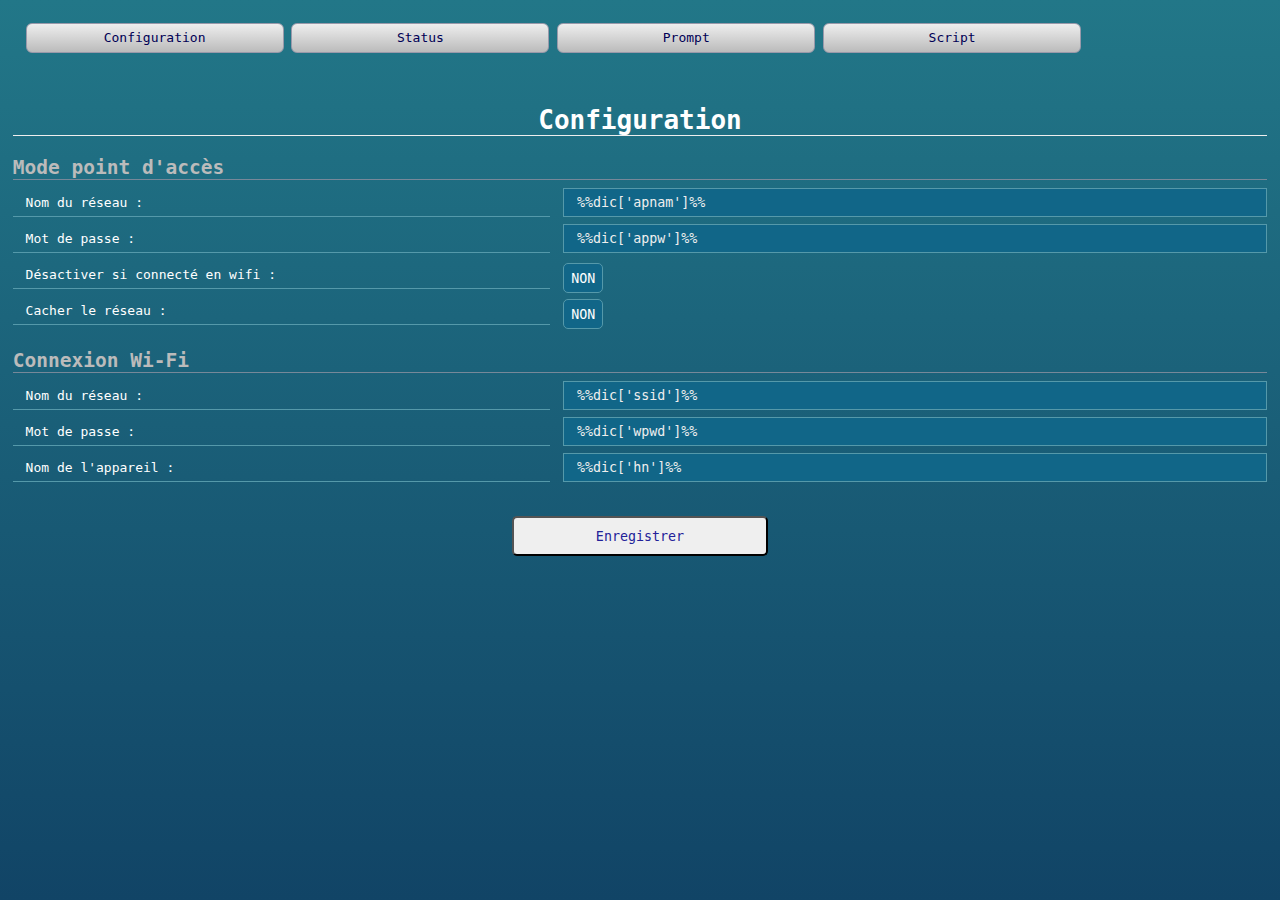
<file: esp_projet/index.htm>
<head>
<title>esp8266</title>
<link rel="stylesheet" href="styles.css">
<meta name="viewport" content="width=device-width, initial-scale=1.0">
</head>
<body id=mbody>
<iframe id=menubar src=menu.htm></iframe>
<iframe id=main name=main src=config.htm></iframe>
</body>	
</html>
</file>
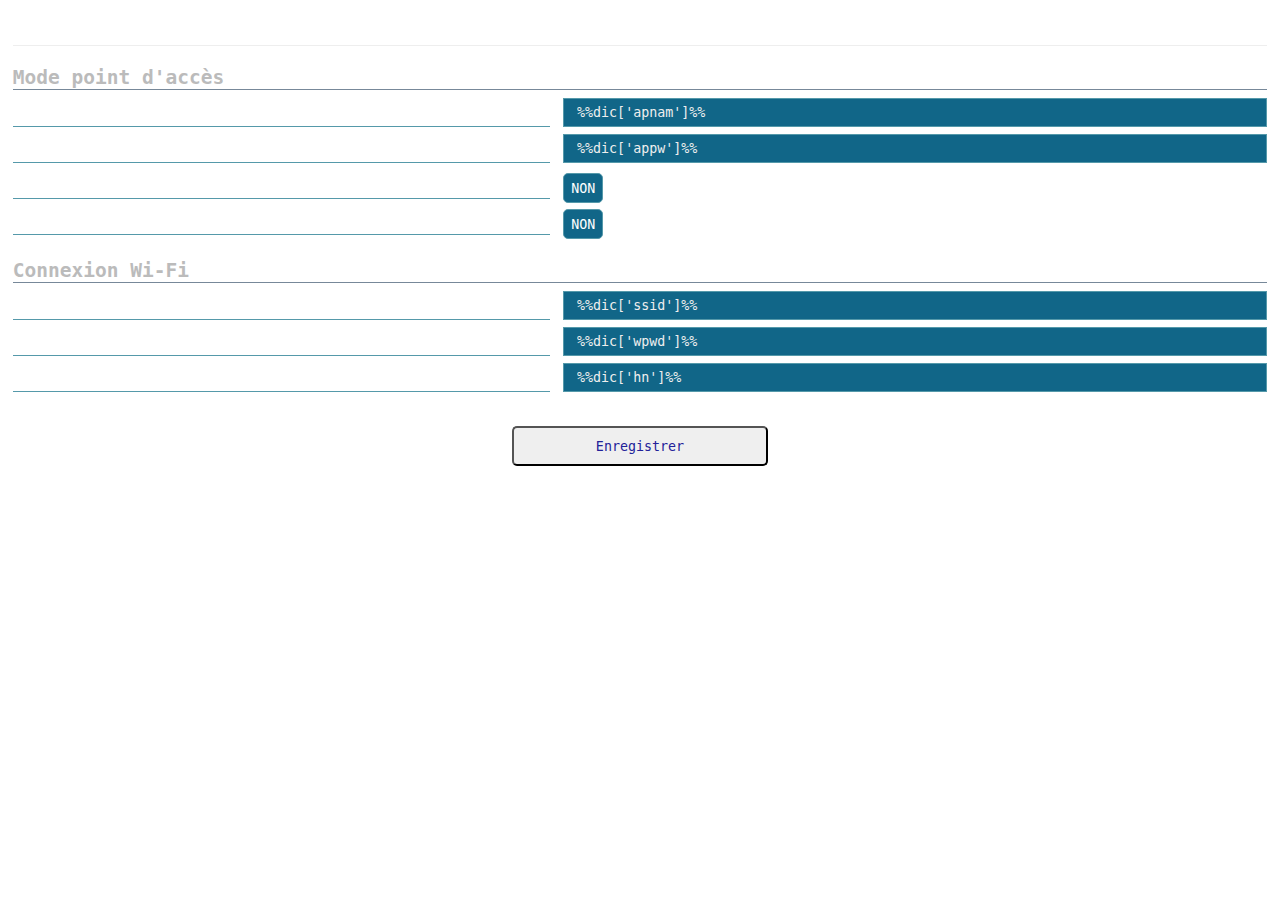
<file: esp_projet/config.htm>
<html>
<head>
<link rel="stylesheet" href="styles.css">
</head>
<body>
<h1>Configuration</h1>

<form type="GET" action="Save">

<h2>Mode point d'accès</h2>
<label>Nom du réseau :</label><input type="text" name=apnam value=%%dic['apnam']%%><br>
<label>Mot de passe :</label><input type=text name=appw value=%%dic['appw']%%><br>
<label>Désactiver si connecté en wifi :</label><input type=checkbox name=apoff value=1 %%'checked' if dic['apoff']=='1' else ''%%><br>
<label>Cacher le réseau :</label><input type=checkbox name=aphi value=1 %%'checked' if dic['aphi']=='1' else ''%%>
<h2>Connexion Wi-Fi</h2>
<label>Nom du réseau :</label><input type="text" name=ssid value=%%dic['ssid']%%><br>
<label>Mot de passe :</label><input type=text name=wpwd value=%%dic['wpwd']%%><br>
<label>Nom de l'appareil :</label><input type=text name=hn value=%%dic['hn']%%><br>

<br><br><input type="submit" value="Enregistrer">
</form>
</body>
</html>
</file>
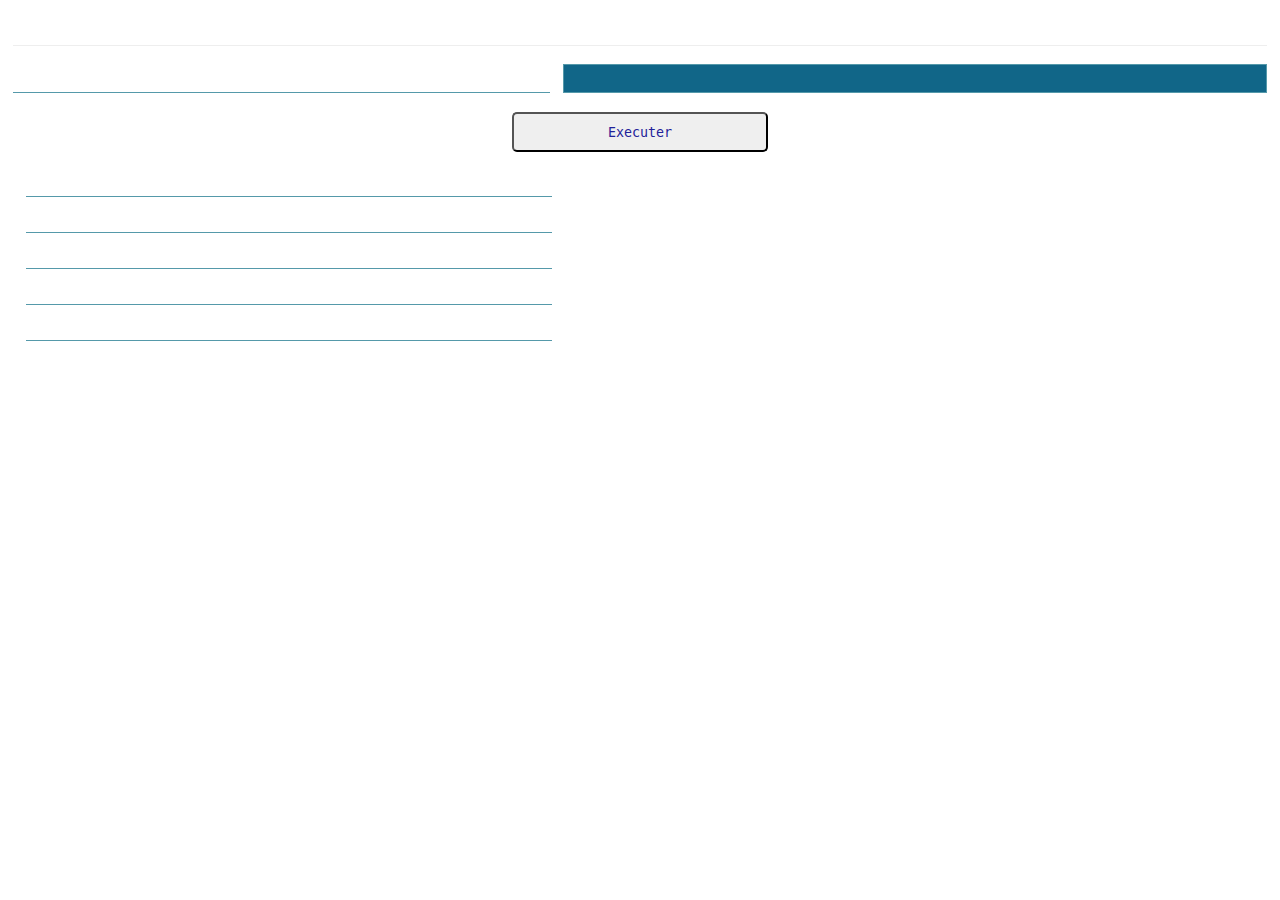
<file: esp_projet/prompt.htm>
<html>
<head>
<link rel="stylesheet" href="styles.css">
</head>
<body>
<h1>Prompt</h1>
<form type="GET" action="prompt_out.htm" target=out>
<label>Ligne de commande :</label><input type="text" name=lng ><br>
<br>
<input type="submit" value="Executer"><br>
</form>
<iframe id=out name=out src=prompt_out.htm></iframe>
</body>
</html>
</file>
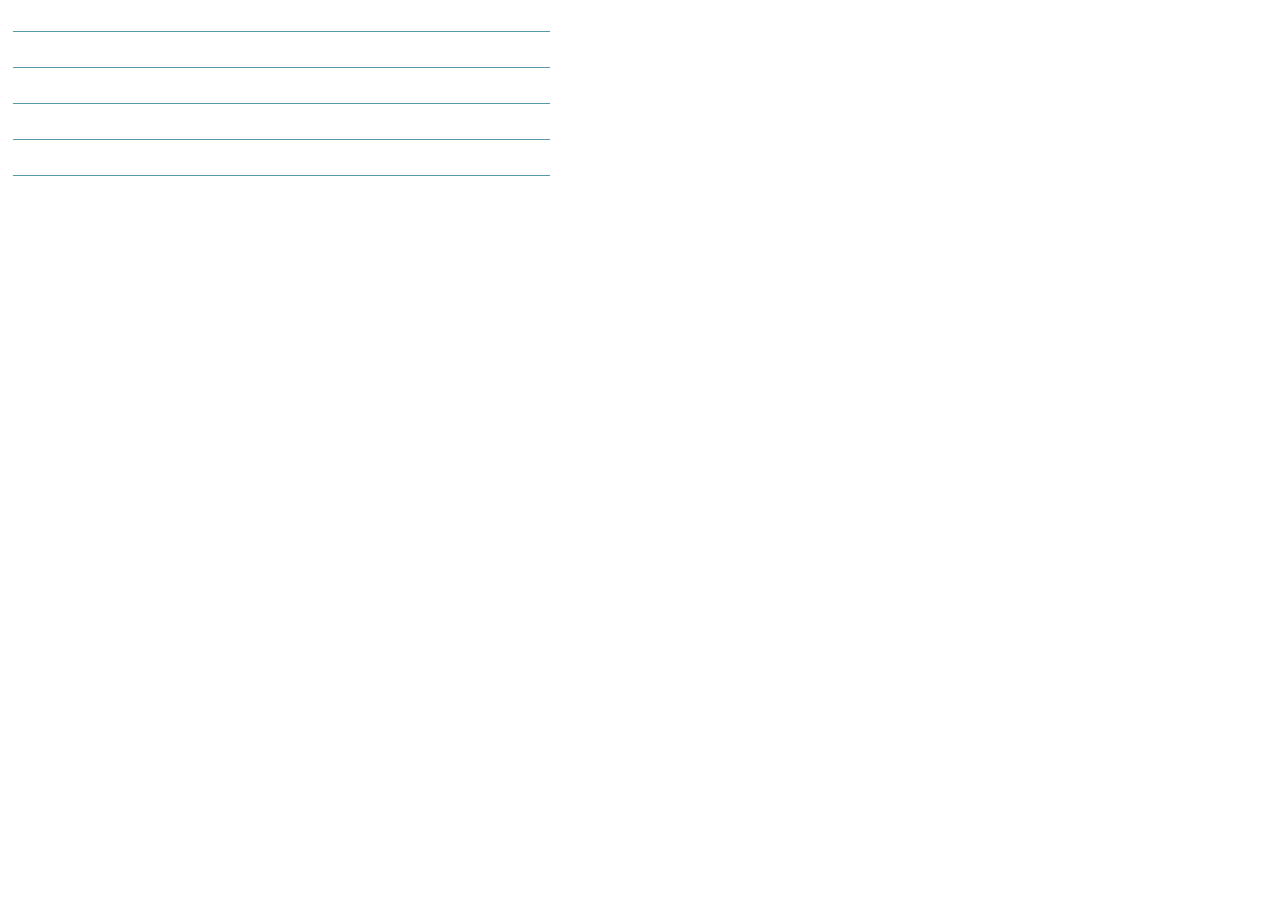
<file: esp_projet/prompt_out.htm>
<html>
<head>
<link rel="stylesheet" href="styles.css">
</head>
<body>
<label>a :</label><p>%%a%%</p><br>
<label>b :</label><p>%%b%%</p><br>
<label>c :</label><p>%%c%%</p><br>
<label>d :</label><p>%%d%%</p><br>
<label>e :</label><p>%%e%%</p><br>
</body>
</html>
</file>
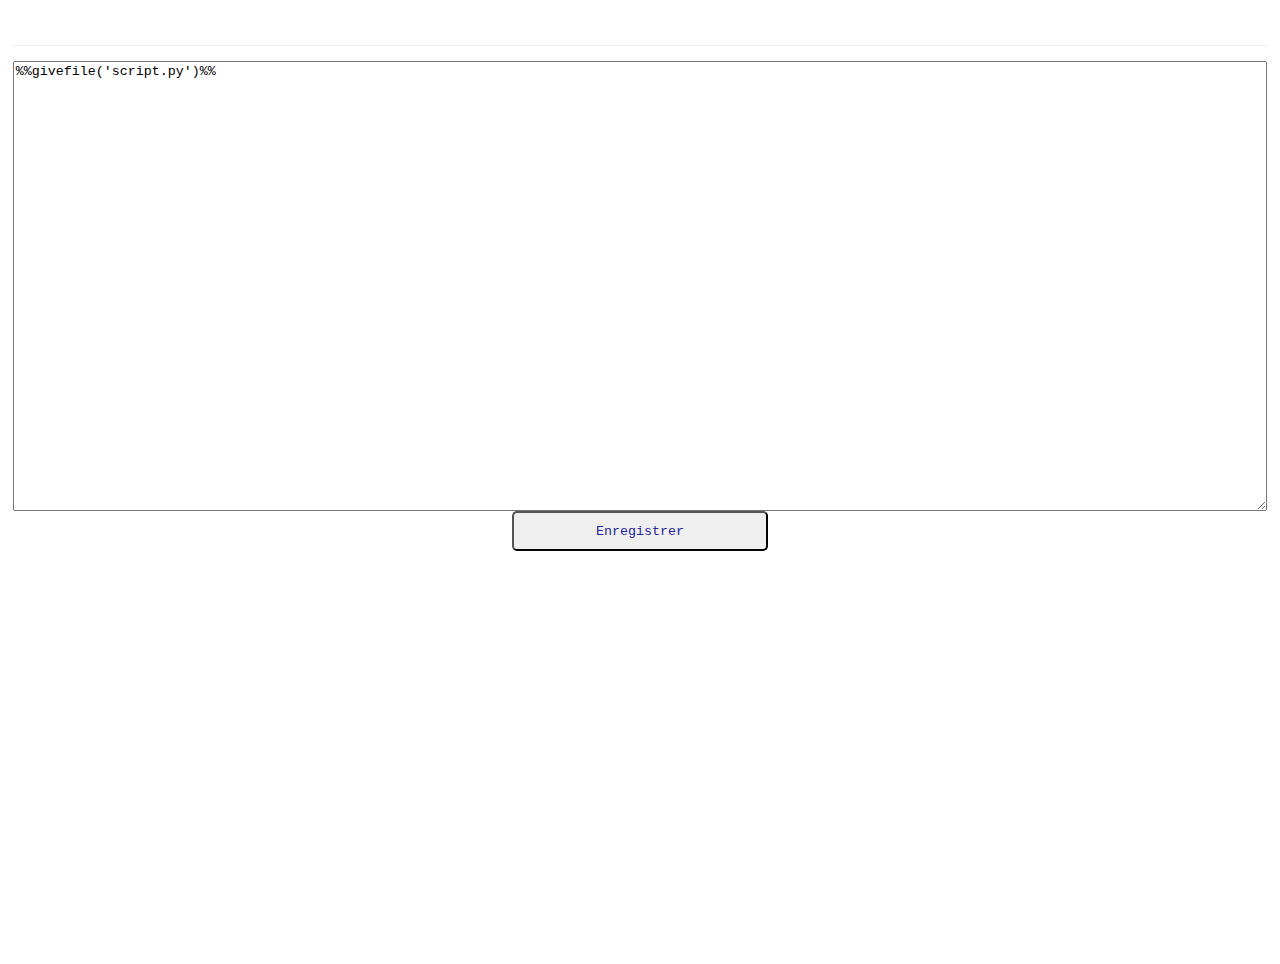
<file: esp_projet/script.htm>
<html>
<head>
<link rel="stylesheet" href="styles.css">
<script type=text/javascript>
window.onload=function(){
	/*
document.getElementById('scr').addEventListener('keydown', function(e) {
  if (e.key == 'Tab') {
    e.preventDefault();
    var start = this.selectionStart;
    var end = this.selectionEnd;

    // set textarea value to: text before caret + tab + text after caret
    this.value = this.value.substring(0, start) +
      "\t" + this.value.substring(end);

    // put caret at right position again
    this.selectionStart = this.selectionEnd = start + 1;
  }
});
*/
}
</script>
</head>
<body>
<h1>Script</h1>

<form type="GET" action="script_out.htm" target=sout>
<textarea id=scr name=scr>%%givefile('script.py')%%</textarea>
<br>
<input type="submit" value="Enregistrer"><br>
</form>
<iframe id=out name=sout></iframe>


</body>
</html>
</file>
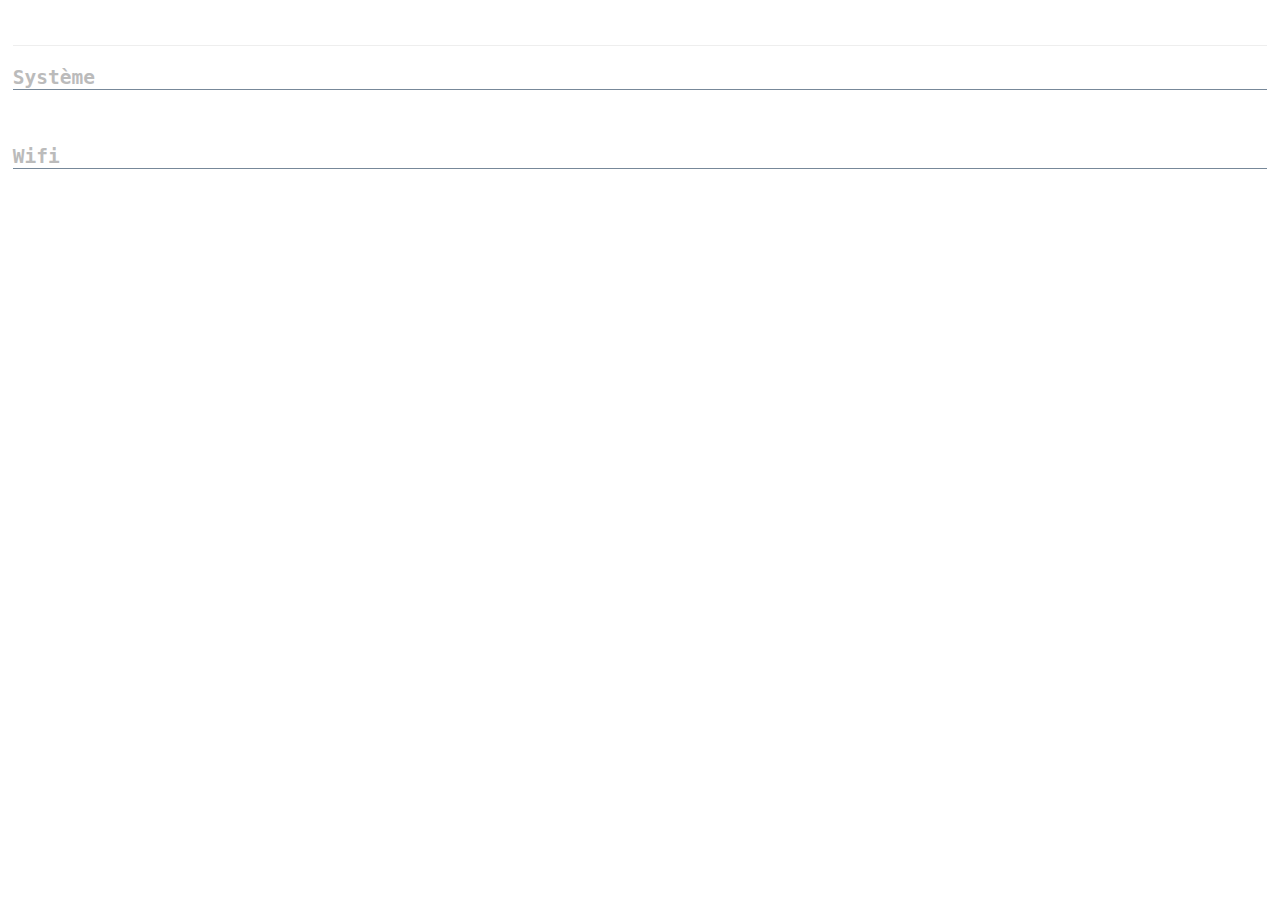
<file: esp_projet/status.htm>
<html>
<head>
<link rel="stylesheet" href="styles.css">
</head>
<body>
<h1>Status</h1>
<h2>Système</h2>
<p>
sys.platform : %%sys.platform%%<br>
sys.version : %%sys.version%%<br>
</p>
<h2>Wifi</h2>
<p>
adresse mac station : %%ubinascii.hexlify(network.WLAN().config('mac'),':').decode().upper()%%<br>
</p>
</body>
</html>
</file>
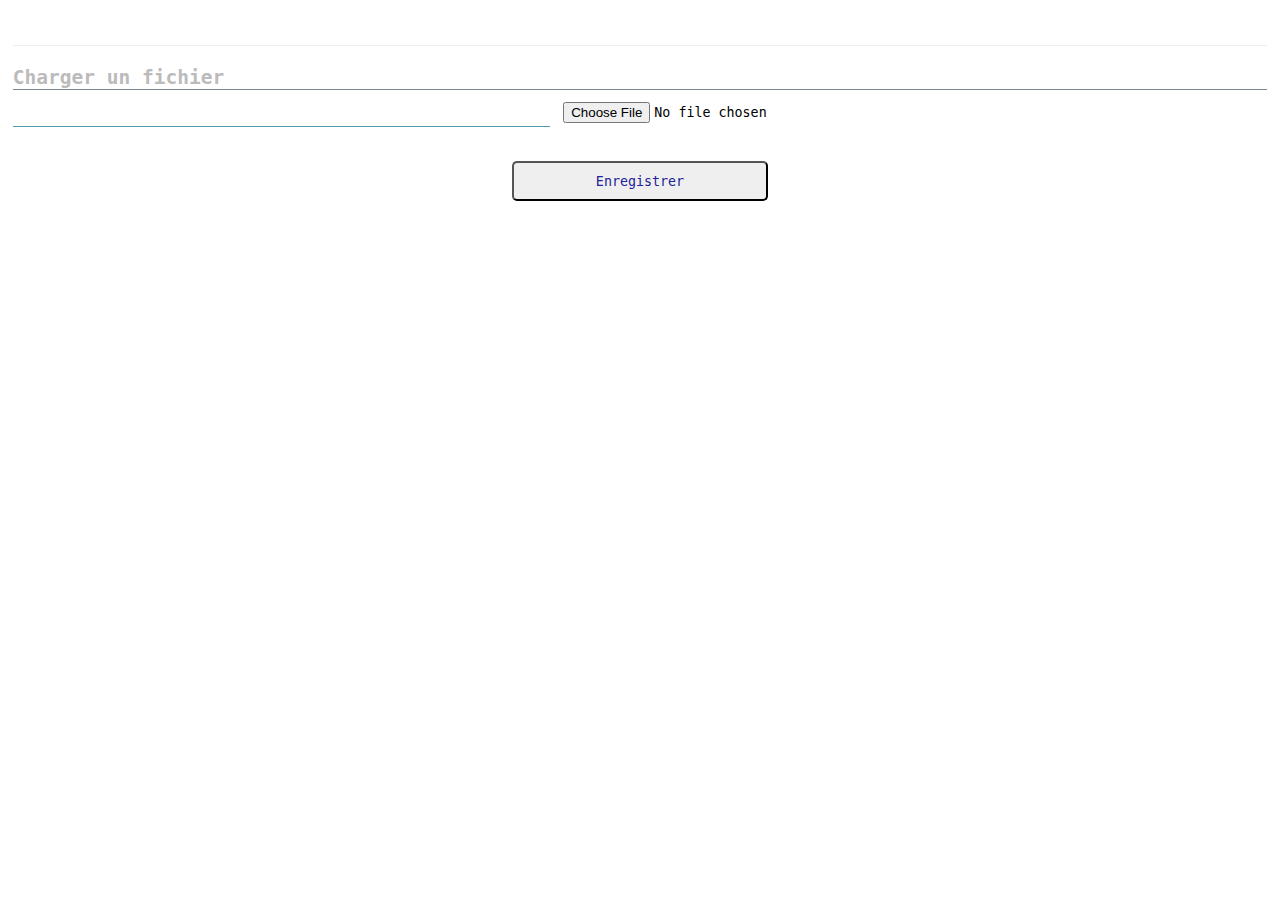
<file: esp_projet/upload.htm>
<html>
<head>
<link rel="stylesheet" href="styles.css">
</head>
<body>
<h1>Upload</h1>

<form method="POST" enctype="multipart/form-data" action="upload">

<h2>Charger un fichier</h2>
<label>Fichier:</label><input type=file name=f ><br>

<br><br><input type="submit" value="Enregistrer">
</form>
</body>
</html>
</file>
<file: esp_projet/styles.css>
* {font-family:  monospace;
	}
#mbody {
	background: linear-gradient(#278, #146);
	}
body{
	width: 100vw;
	margin: 0;
	}
h1  {	
	width: 98vw;
	color: #fff;
	text-align:center;
	border-bottom: 1px solid #eee;
	margin: 15px 1vw;
	}
h2  {	
	width: 98vw;
	color: #bbb;
	border-bottom: 1px solid #789;
	margin: 20px 1vw 5px 1vw;
	}
label {
	display: inline-block;
	border-bottom: 1px solid #59a;
	color: white; 
	width: 40vw;
	padding: 6px 1vw;
	margin: 4px 1vw;
	}
input[type=text] {
	display: inline-block;
	border: 1px solid #59a;
	background-color: #168;
	color: #eee;
	width: 55vw;
	padding: 6px 1vw;
	}
input[type=checkbox] {
	appearance: none;
	margin: 0px;
	display: inline-block;
	vertical-align: bottom;
	background-color: #168;
	border: 1px solid #59a;
	width: 40px;
	height: 30px;
	border-radius: 5px;
	cursor: pointer;
	outline: none;
	}
input[type=checkbox]:checked {
    background-color: #acf;
}
input[type=checkbox]:after {
  color: white;
  display: inline-block;
  width: 38px;
  text-align: center;
  padding: 7px 0px;
  content: "NON"
}
input[type=checkbox]:checked:after {
  content: "OUI";
  color: #000;
}
input[type=submit] {
	height: 40px;
	color: #229;
	width: 20vw;
	margin: 0 40vw;
	border-radius: 5px;

	}
p {
	display: inline-block;
	color:#fff;
	margin: 0 20px;
	}
#menu{
	display: inline-block;
	list-style: none;
	width: 96vw;
	margin: 10px 1vw 0 1vw;
	padding: 1vw;
	height:20px;
	}
#menu a{
	display: inline-block;
	border: 1px solid #59a;
	width: 20vw;
	height: 20px;
	border: 1px solid #99a;
	background: linear-gradient(#eee, #bbb);
	border-radius: 6px;
	color: #005;
	text-decoration: none;
	text-align: center;
	padding: 6px 0 2px 0;
	margin: 0;
	}
iframe{
	padding: 0;
	margin: 0;
	border:0;padding:0;margin: 0;
	}
#menubar{
	width: 100vw;
	height:10vh;
	}
#main{
	padding: 0;
	margin: 0;
	border:0;padding:0;margin: 0;
	width: 100vw;
	height:90vh;
	}
#scr{
	margin: 0 1vw;
	width: 98vw;
	height:450px;
	}
#out{
	margin: 0 1vw;
	width: 98vw;
	height:400px;
	}
</file>
